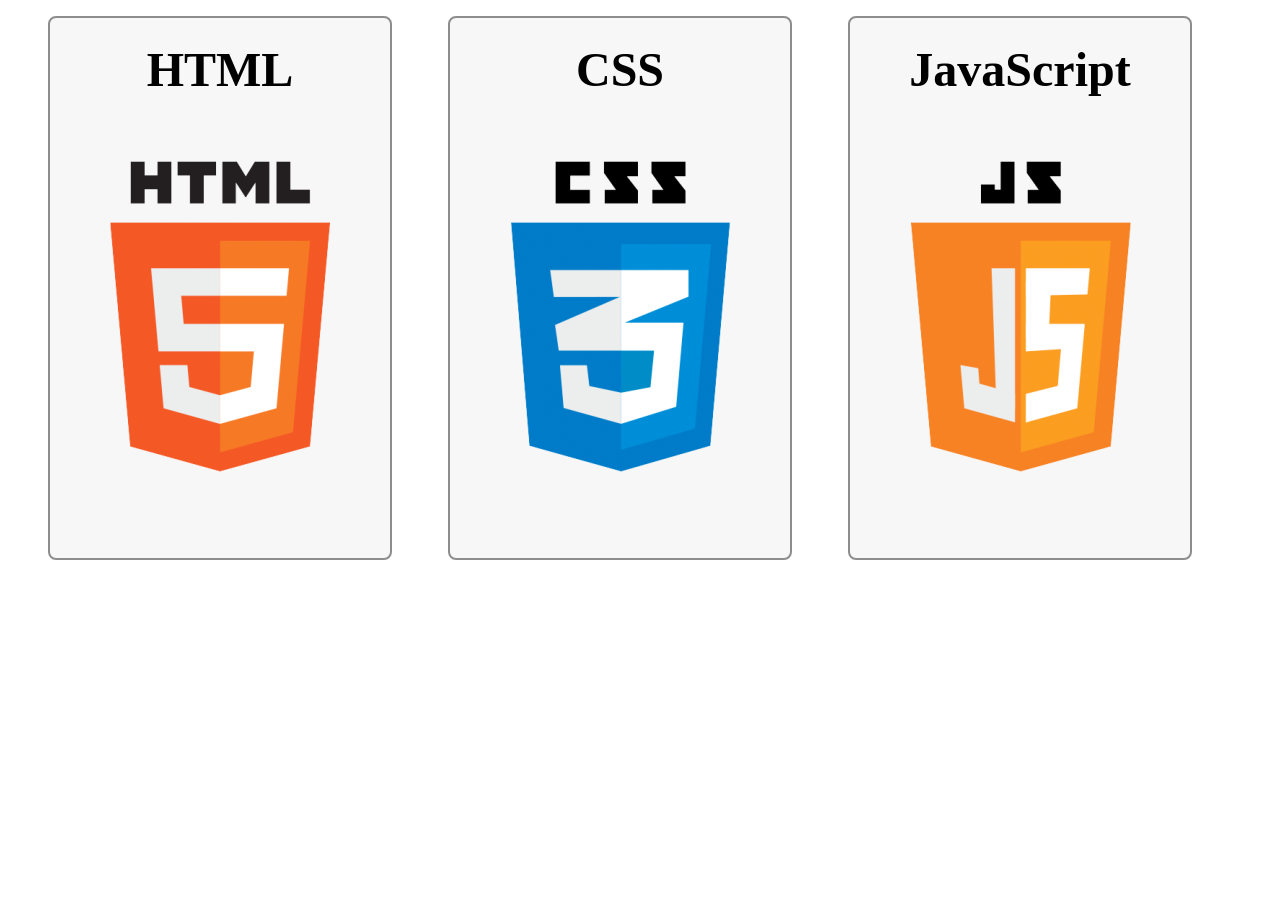
<file: index.html>
<!DOCTYPE html>
<html lang="en">
<head>
    <meta charset="UTF-8" />
    <title>HBTN - 0- Sprite</title>

    <link href="0-styles.css" media="all" rel="stylesheet" type="text/css">
</head>
<body>
    <ul>
        <li>HTML<span class="icon i-html"></span></li>
        <li>CSS<span class="icon i-css"></span></li>
        <li>JavaScript<span class="icon i-js"></span></li>
    </ul>
</body>
</html>
</file>
<file: 0-styles.css>
html {
    box-sizing: border-box;
  }
  *, *:before, *:after {
    box-sizing: inherit;
  }

ul {
	display: flex;
	justify-content: flex-start;
	list-style: none;
}

li {
	padding-top: 1.5rem;
    height: 34rem;
    width: 21.5rem;
	font-weight: bold;
	font-size: 3rem;
	text-align: center;
	border: 2px solid #8D8D8D;
	border-radius: 0.5rem;
	background-color: #F7F7F7;
}

ul li + li {
    margin-left: 3.5rem;
}

span {
	display: block;
    margin-top: 4rem;
    margin-left: auto;
    margin-right: auto;
}

.i-html {
	background: url('0-sprite.png') no-repeat -30px -40px;
	width: 221px;
	height: 311px;
}

.i-css {
	background: url('0-sprite.png') no-repeat -319px -40px;
	width: 221px;
	height: 311px;
}

.i-js {
	background: url('0-sprite.png') no-repeat -609px -40px;
	width: 221px;
	height: 311px;
}
</file>
